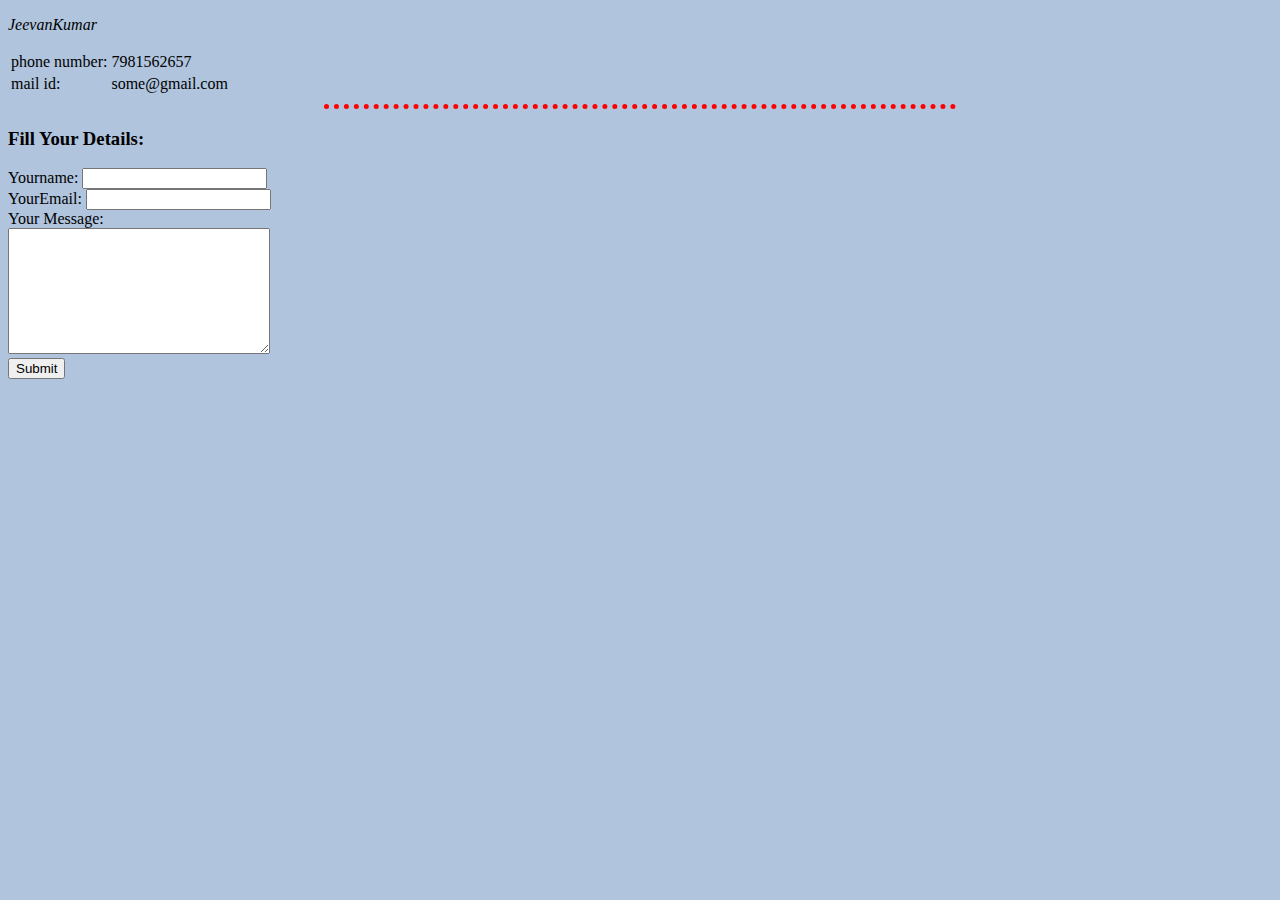
<file: Contact-Me.html>
<!DOCTYPE html>
<html lang="en" dir="ltr">
  <head>
    <meta charset="utf-8">
    <title>My details</title>
    <link rel="stylesheet" href="css/style.css">
    <p>JeevanKumar</p>
    <table>
      <tr>
        <td>phone number:</td>
        <td>7981562657</td>
      </tr>
      <tr>
        <td>mail id:</td>
        <td>some@gmail.com</td>
      </tr>
    </table>
  </head>
  <body style="background-color:lightsteelblue;">
    <hr>
    <h3>Fill Your Details:</h3>
    <form action="mailto:jeevanaj411@gmail.com" method="post" enctype="text/plain">
      <label>Yourname:</label>
      <input type="name" name="yourname" value=""><br>
      <label>YourEmail:</label>
      <input type="email" name="YourEmail" value=""><br>
      <label>Your Message:</label><br>
      <textarea name="yourText" rows="8" cols="30"></textarea><br>
      <input type="submit" name="">

    </form>

  </body>
</html>
</file>
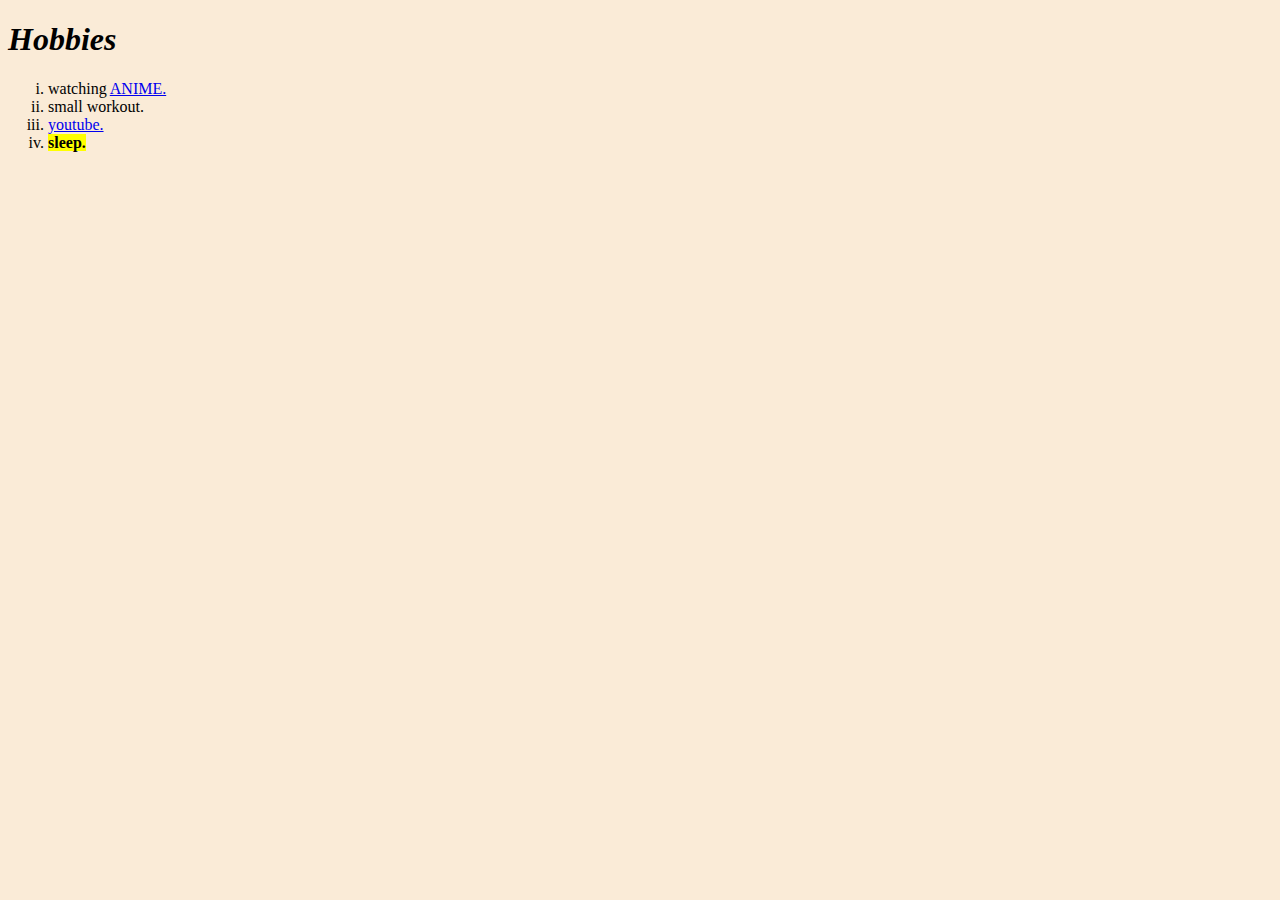
<file: Hobbies.html>
<!DOCTYPE html>
<html lang="en" dir="ltr">

<head>
  <meta charset="utf-8">
  <title>HOBBIES:-</title>
  <link rel="stylesheet" href="css/style.css">
</head>

<body>
  <h1>Hobbies</h1>
  <ol start="1" type="i">
    <li>watching <a href="https://ww3.gogoanime2.org/home">ANIME.</a></li>
    <li>small workout.</li>
    <li><a href="https://www.youtube.com/">youtube.</a></li>
    <li><strong><mark>sleep.</mark> </strong> </li>
  </ol>

</body>

</html>
</file>
<file: css/style.css>
body {
  background-color: #faebd7;
}

hr {
  border-color: red;
  border-style: none;
  border-top-style: dotted;
  width: 50%;
  border-width: 5px;
}
h1{
  font-style: oblique;
  color: black;
}
#first{
  color:green;
}
p{
  font-style: italic;
}
.logo{
  border-radius:100%;
  width: 50%
}
.pic{
  width:100%;
}
</file>
